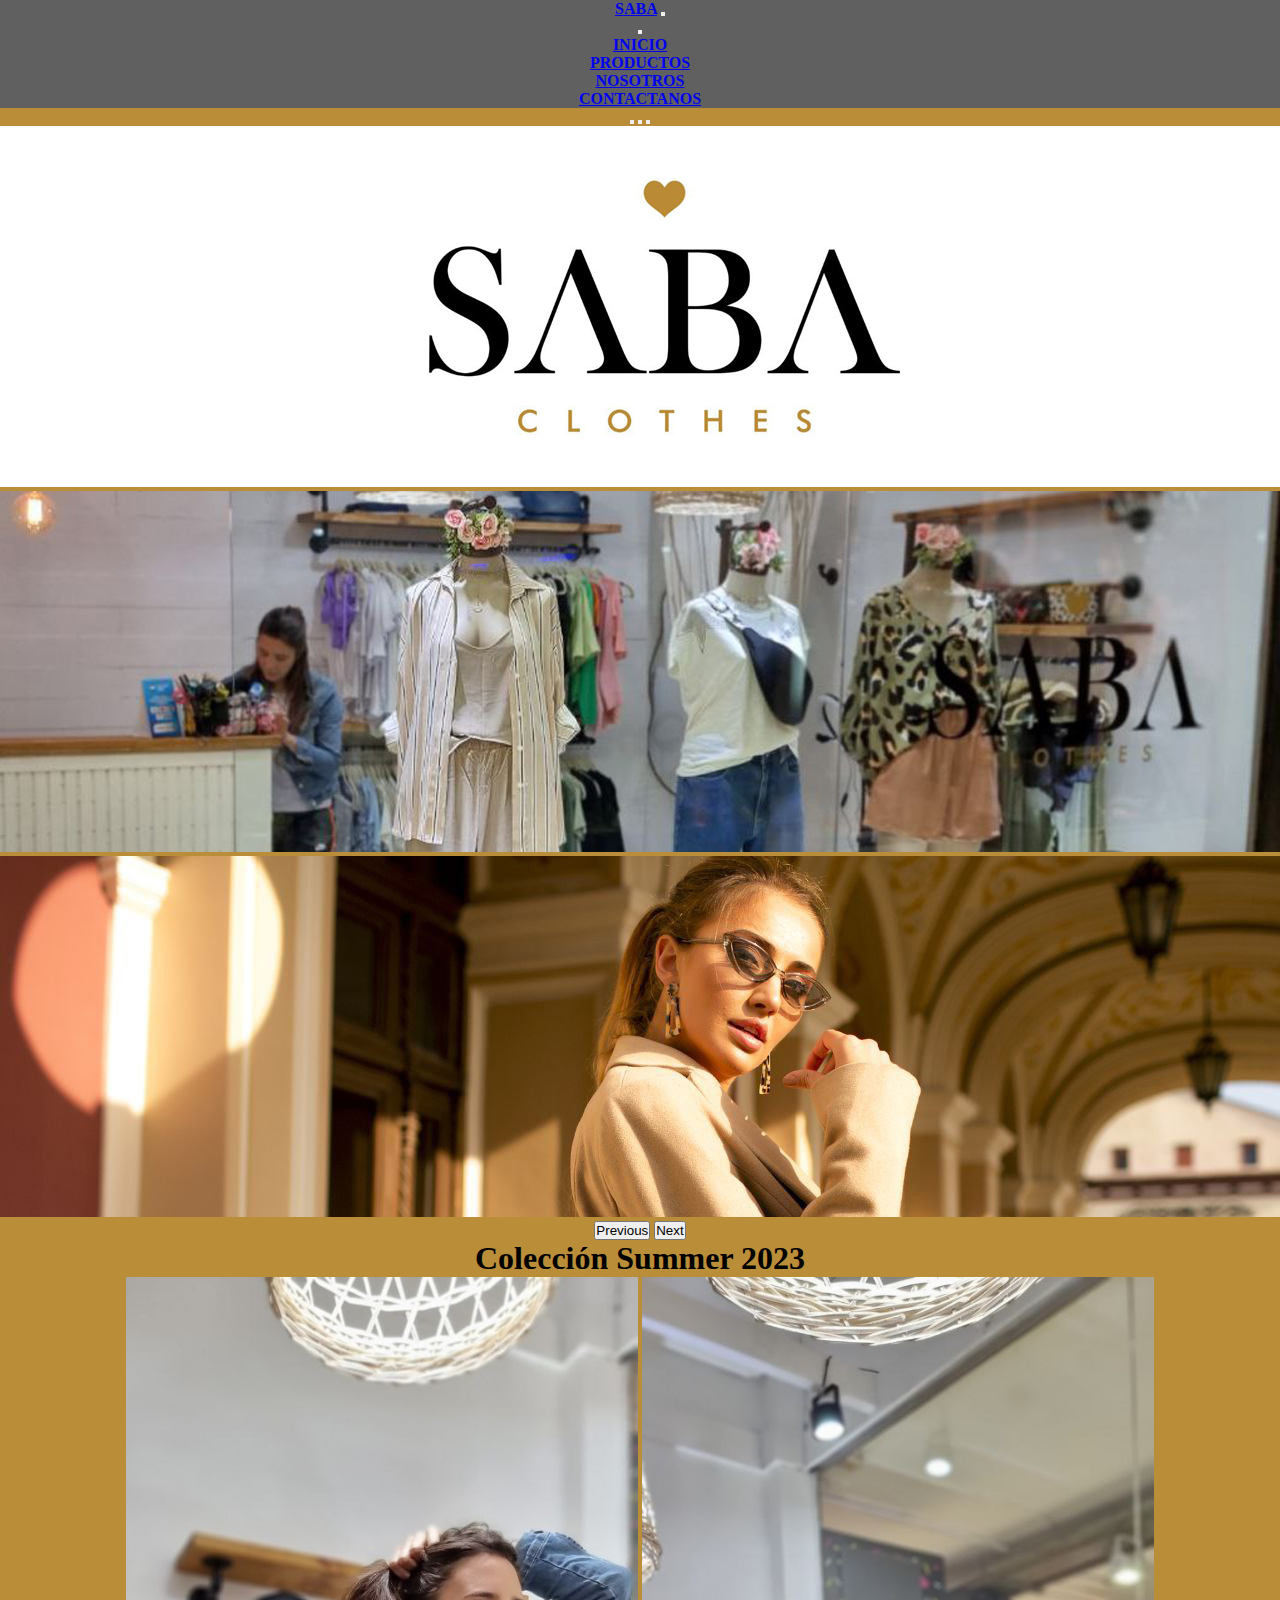
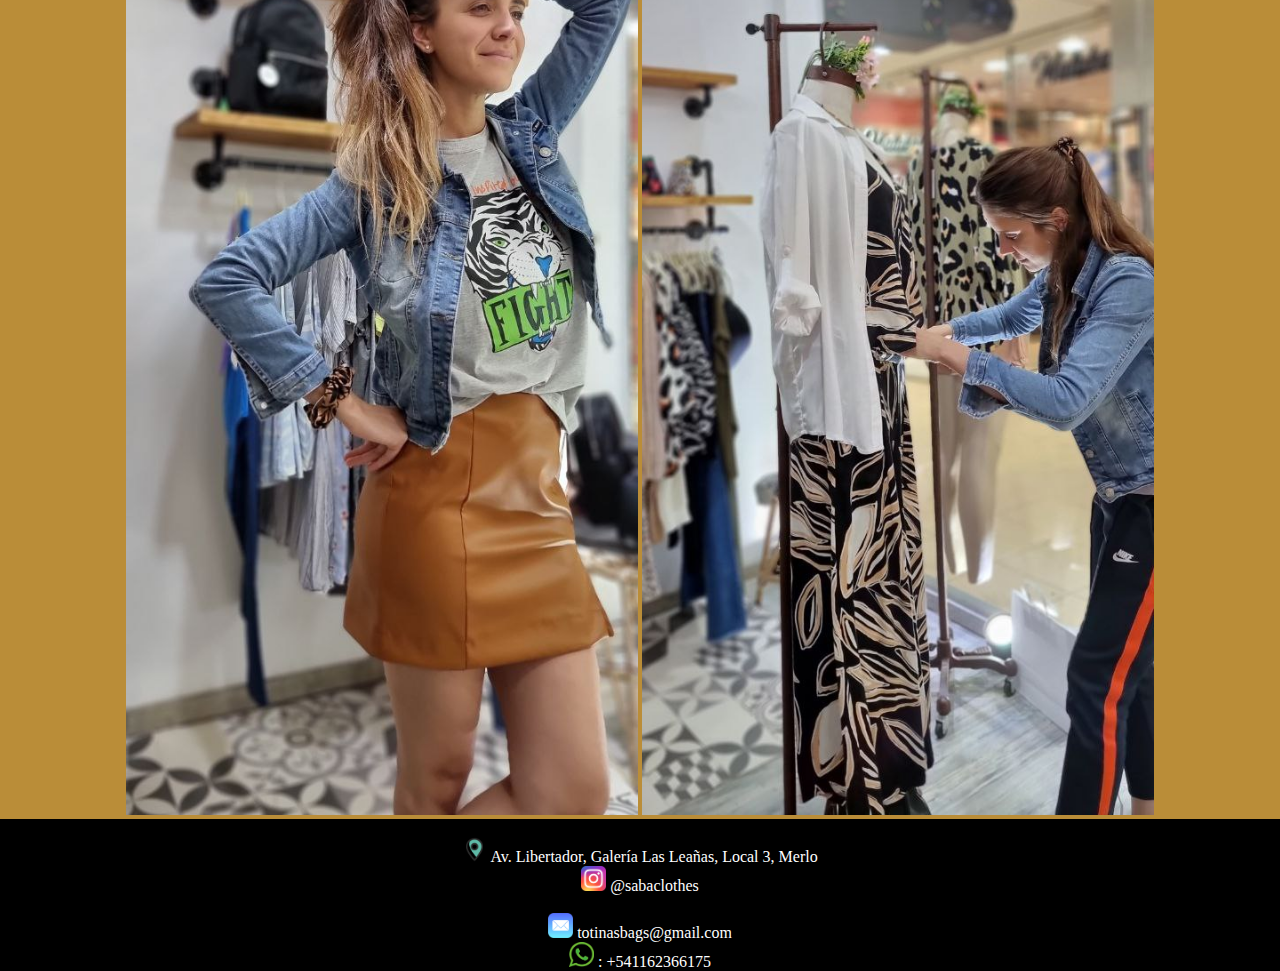
<file: index.html>
<!DOCTYPE html>
<html lang="en">
  <head>
    <meta charset="utf-8" />
    <meta name="viewport" content="width=device-width, initial-scale=1" />
    <!-- Meta etiquetas SEO-->
    <meta name="Description" content="Indumentaria femenina en merlo centro" />
    <meta name="keywords" content="Ropa, vestimenta, moda, indumentaria, mujer" />
    <title>Saba Clothes</title>
    <link
      href="https://cdn.jsdelivr.net/npm/bootstrap@5.2.1/dist/css/bootstrap.min.css"
      rel="stylesheet"
      integrity="sha384-iYQeCzEYFbKjA/T2uDLTpkwGzCiq6soy8tYaI1GyVh/UjpbCx/TYkiZhlZB6+fzT"
      crossorigin="anonymous"
    />
    <!-- CSS -->
    <link rel="stylesheet" href="style.css">
    <!--Google Fonts-->
    <link rel="preconnect" href="https://fonts.googleapis.com">
    <link rel="preconnect" href="https://fonts.googleapis.com">
    <link rel="preconnect" href="https://fonts.gstatic.com" crossorigin>
    <link href="https://fonts.googleapis.com/css2?family=Noto+Sans+TC:wght@100;400;500;700;900&display=swap" rel="stylesheet"> 
    <link
rel="stylesheet"
href="https://cdnjs.cloudflare.com/ajax/libs/animate.css/4.1.1/animate.min.css"
/>
</head>

<header>
  <nav class="navbar navbar-dark bg-dark fixed-top">
    <div class="container-fluid">
      <a class="navbar-brand" href="#">SABA</a>
      <button class="navbar-toggler" type="button" data-bs-toggle="offcanvas" data-bs-target="#offcanvasDarkNavbar" aria-controls="offcanvasDarkNavbar">
        <span class="navbar-toggler-icon"></span>
      </button>
      <div class="offcanvas offcanvas-end text-bg-dark" tabindex="-1" id="offcanvasDarkNavbar" aria-labelledby="offcanvasDarkNavbarLabel">
        <div class="offcanvas-header">
          <h5 class="offcanvas-title" id="offcanvasDarkNavbarLabel"></h5>
          <button type="button" class="btn-close btn-close-white" data-bs-dismiss="offcanvas" aria-label="Close"></button>
        </div>
        <div class="offcanvas-body">
          <ul class="navbar-nav justify-content-end flex-grow-1 pe-3">
            <li class="nav-item">
              <a class="nav-link active" aria-current="page" href="./index.html">INICIO</a>
            </li>
            <li class="nav-item">
              <a class="nav-link active" aria-current="page" href="./products.html">PRODUCTOS</a>
            </li>
            <li class="nav-item">
              <a class="nav-link active" aria-current="page" href="./nosotros.html">NOSOTROS</a>
            </li>
            <li class="nav-item">
              <a class="nav-link active" aria-current="page" href="./contacto.html">CONTACTANOS</a>
            </li>
        </div>
      </div>
    </div>
  </nav>
</header>

<div
      id="carouselExampleIndicators"
      class="carousel slide"
      data-bs-ride="true"
    >
      <div class="carousel-indicators">
        <button
          type="button"
          data-bs-target="#carouselExampleIndicators"
          data-bs-slide-to="0"
          class="active"
          aria-current="true"
          aria-label="Slide 1"
        ></button>
        <button
          type="button"
          data-bs-target="#carouselExampleIndicators"
          data-bs-slide-to="1"
          aria-label="Slide 2"
        ></button>
        <button
          type="button"
          data-bs-target="#carouselExampleIndicators"
          data-bs-slide-to="2"
          aria-label="Slide 3"
        ></button>
      </div>
      <div class="carousel-inner">
        <div class="carousel-item active">

          <img src="img/Photo portada.jpg" class="d-block w-100" alt="Logo de la Saba Clothes" />
        </div>
        <div class="carousel-item">
          <img src="img/portada 3.jpg" class="d-block w-100" alt="Imagen del local" />
        </div>
        <div class="carousel-item">
          <img src="img/portada 2.jpg" class="d-block w-100" alt="Imagen de una modelo" />

        </div>
      </div>
      <button
        class="carousel-control-prev"
        type="button"
        data-bs-target="#carouselExampleIndicators"
        data-bs-slide="prev"
      >
        <span class="carousel-control-prev-icon" aria-hidden="true"></span>
        <span class="visually-hidden">Previous</span>
      </button>
      <button
        class="carousel-control-next"
        type="button"
        data-bs-target="#carouselExampleIndicators"
        data-bs-slide="next"
      >
        <span class="carousel-control-next-icon" aria-hidden="true"></span>
        <span class="visually-hidden">Next</span>
      </button>
    </div>

  <body>
    

   

    <h1>Colección Summer 2023  
    </h1>
 

    <section class="portada">
      <img class="animate__animated animate__backInRight"
      src="./img/portada 5.jpg"
      width="40%"
      alt="foto modalando ropa"-
      class="animate__animated animate__backInRight"
      />
      <img class="animate__animated animate__backInLeft"
        src="./img/portada 4.jpg"
        alt="foto arreglando ropa"
        width="40%"
        class="animate__animated animate__backInLeft"
      />
    </section>


    <script
      src="https://cdn.jsdelivr.net/npm/bootstrap@5.2.1/dist/js/bootstrap.bundle.min.js"
      integrity="sha384-u1OknCvxWvY5kfmNBILK2hRnQC3Pr17a+RTT6rIHI7NnikvbZlHgTPOOmMi466C8"
      crossorigin="anonymous"
    ></script>




   <footer>
    <div class="mp-fotter-bottom">
      <div class="container">
        <div class="row">
          <div class="mp-footer-copyright col-md-6 col-xs-12">
            <br>
            <p><span><img src="./img/ubicacion.png" alt="logo de whatsapp" width="25" height="25"></span> Av. Libertador, Galería Las Leañas, Local 3, Merlo </p>
            <p><span><img src="./img/instagram-logo.png" alt="logo de instagram" width="25" height="25"></span> @sabaclothes</p>
          </div>
  
          <div class="mp-footer-contact col-md-6 col-xs-12">
            <br>
            <p><span><img src="./img/gmail.png" alt="logo de whatsapp" width="25" height="25"></span> totinasbags@gmail.com</p>
            <p><span><img src="./img/Whatpsapp.png" alt="logo de whatsapp" width="25" height="25"> :</span> +541162366175</p>
            
            
          </div>
        </div>
      </div>
    </div>
   </footer>

  </body>


  

</html>
</file>
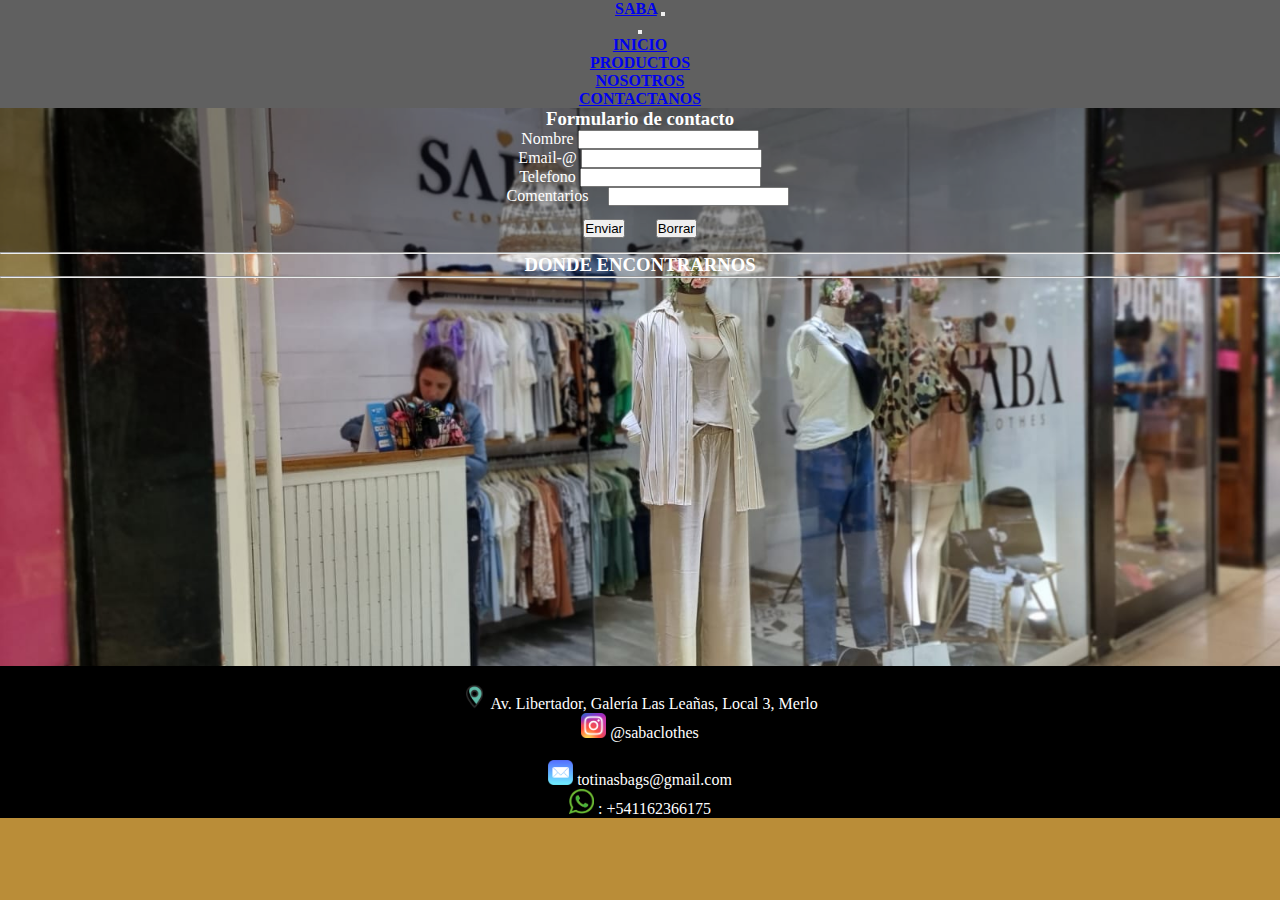
<file: contacto.html>
<!DOCTYPE html>
<html lang="en">
  <head>
    <meta charset="utf-8" />
    <meta name="viewport" content="width=device-width, initial-scale=1" />
    <!-- Meta etiquetas SEO-->
    <meta name="Description" content="Indumentaria femenina en merlo centro" />
    <meta name="keywords" content="Ropa, vestimenta, moda, indumentaria, mujer" />
    <title>Saba Contacto</title>
    <link
      href="https://cdn.jsdelivr.net/npm/bootstrap@5.2.1/dist/css/bootstrap.min.css"
      rel="stylesheet"
      integrity="sha384-iYQeCzEYFbKjA/T2uDLTpkwGzCiq6soy8tYaI1GyVh/UjpbCx/TYkiZhlZB6+fzT"
      crossorigin="anonymous"
    />
    <!-- CSS -->
    <link rel="stylesheet" href="style.css">
    <!--Google Fonts-->
    <link rel="preconnect" href="https://fonts.googleapis.com">
    <link rel="preconnect" href="https://fonts.googleapis.com">
    <link rel="preconnect" href="https://fonts.gstatic.com" crossorigin>
    <link href="https://fonts.googleapis.com/css2?family=Noto+Sans+TC:wght@100;400;500;700;900&display=swap" rel="stylesheet"> 
    <link rel="stylesheet" href="https://cdnjs.cloudflare.com/ajax/libs/animate.css/4.1.1/animate.min.css"/>
</head>

  <body>
    <header>
    <nav class="navbar navbar-dark bg-dark fixed-top">
      <div class="container-fluid">
        <a class="navbar-brand" href="#">SABA</a>
        <button class="navbar-toggler" type="button" data-bs-toggle="offcanvas" data-bs-target="#offcanvasDarkNavbar" aria-controls="offcanvasDarkNavbar">
          <span class="navbar-toggler-icon"></span>
        </button>
        <div class="offcanvas offcanvas-end text-bg-dark" tabindex="-1" id="offcanvasDarkNavbar" aria-labelledby="offcanvasDarkNavbarLabel">
          <div class="offcanvas-header">
            <h5 class="offcanvas-title" id="offcanvasDarkNavbarLabel"></h5>
            <button type="button" class="btn-close btn-close-white" data-bs-dismiss="offcanvas" aria-label="Close"></button>
          </div>
          <div class="offcanvas-body">
            <ul class="navbar-nav justify-content-end flex-grow-1 pe-3">
              <li class="nav-item">
                <a class="nav-link active" aria-current="page" href="./index.html">INICIO</a>
              </li>
              <li class="nav-item">
                <a class="nav-link active" aria-current="page" href="./products.html">PRODUCTOS</a>
              </li>
              <li class="nav-item">
                <a class="nav-link active" aria-current="page" href="./nosotros.html">NOSOTROS</a>
              </li>
              <li class="nav-item">
                <a class="nav-link active" aria-current="page" href="./contacto.html">CONTACTANOS</a>
              </li>
          </div>
        </div>
      </div>
    </nav>
  </header>


  

  <div class="contenedor">
    <div class="formulario">
      <h3>Formulario de contacto</h3>
        <form action="https://formspree.io/f/moqblvpr" method="post">  
            <label>Nombre
                <input type="text" name="nombre">
            </label>
            <br>
            <label> Email-@
                <input type="email" name="email">
            </label>
            <br>
            <label>Telefono
                <input type="number" name="telefono">
            </label>
            <br>
            <label>Comentarios</label>
            <input type="text" name="comentarios">
            <br>
            <input class="boton" type="submit" name="submit" value="Enviar">
            <input class="boton" type="reset" value="Borrar">

        </form>
      </div>
      <hr>
    
      <div class="iframe">
        <h3>DONDE ENCONTRARNOS</h3>
        <hr>
        <iframe class="grid-item" src="https://www.google.com/maps/embed?pb=!1m18!1m12!1m3!1d2759.368413551238!2d-58.72775154480116!3d-34.66832416723324!2m3!1f0!2f0!3f0!3m2!1i1024!2i768!4f13.1!3m3!1m2!1s0x95bcbffaa52c0d8d%3A0x521b14f550abdbfe!2sLas%20Le%C3%B1as%20Mall!5e0!3m2!1ses-419!2sar!4v1666217543113!5m2!1ses-419!2sar" style="border:0;" allowfullscreen="" loading="lazy" referrerpolicy="no-referrer-when-downgrade"></iframe>
      </div>
        
      </div>


     
      
    </div>
      
      
      <footer>
          <div class="mp-fotter-bottom">
            <div class="container">
              <div class="row">
                <div class="mp-footer-copyright col-md-6 col-xs-12">
                  <br>
                  <p><span><img src="./img/ubicacion.png" alt="logo de whatsapp" width="25" height="25"></span> Av. Libertador, Galería Las Leañas, Local 3, Merlo </p>
                  <p><span><img src="./img/instagram-logo.png" alt="logo de instagram" width="25" height="25"></span> @sabaclothes</p>
                </div>
        
                <div class="mp-footer-contact col-md-6 col-xs-12">
                  <br>
                  <p><span><img src="./img/gmail.png" alt="logo de whatsapp" width="25" height="25"></span> totinasbags@gmail.com</p>
                  <p><span><img src="./img/Whatpsapp.png" alt="logo de whatsapp" width="25" height="25"> :</span> +541162366175</p>
                  
                  
                </div>
              </div>
            </div>
          </div>
      </footer>

        <script
        src="https://cdn.jsdelivr.net/npm/bootstrap@5.2.1/dist/js/bootstrap.bundle.min.js"
        integrity="sha384-u1OknCvxWvY5kfmNBILK2hRnQC3Pr17a+RTT6rIHI7NnikvbZlHgTPOOmMi466C8"
        crossorigin="anonymous">
        </script>

  </body>
</html>
</file>
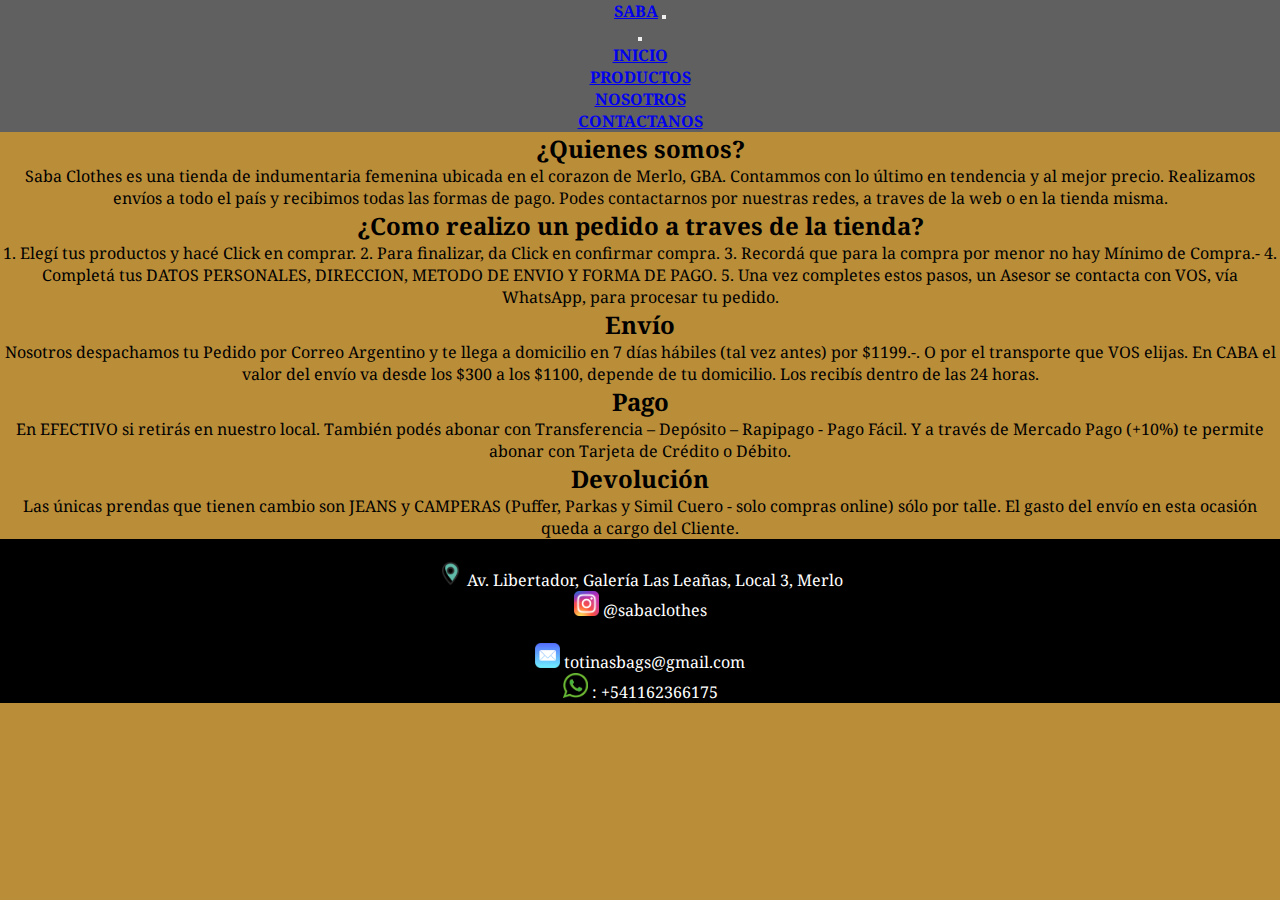
<file: nosotros.html>
<!DOCTYPE html>
<html lang="en">
  <head>
    <meta charset="utf-8" />
    <meta name="viewport" content="width=device-width, initial-scale=1" />
    <!-- Meta etiquetas SEO-->
    <meta name="Description" content="Indumentaria femenina en merlo centro" />
    <meta name="keywords" content="Ropa, vestimenta, moda, indumentaria, mujer" />
    <title>Saba Clothes Nosotros</title>
    <link
      href="https://cdn.jsdelivr.net/npm/bootstrap@5.2.1/dist/css/bootstrap.min.css"
      rel="stylesheet"
      integrity="sha384-iYQeCzEYFbKjA/T2uDLTpkwGzCiq6soy8tYaI1GyVh/UjpbCx/TYkiZhlZB6+fzT"
      crossorigin="anonymous"
    />
    <!-- CSS -->
    <link rel="stylesheet" href="style.css">
    <!--Google Fonts-->
    <link rel="preconnect" href="https://fonts.googleapis.com">
    <link rel="preconnect" href="https://fonts.gstatic.com" crossorigin>
    <link href="https://fonts.googleapis.com/css2?family=Montserrat:wght@100;400;500;700&family=Noto+Serif:wght@700&family=Smooch&display=swap" rel="stylesheet">
    <link rel="stylesheet" href="https://cdnjs.cloudflare.com/ajax/libs/animate.css/4.1.1/animate.min.css">
</head>


<header>
  <nav class="navbar navbar-dark bg-dark fixed-top">
    <div class="container-fluid">
      <a class="navbar-brand" href="#">SABA</a>
      <button class="navbar-toggler" type="button" data-bs-toggle="offcanvas" data-bs-target="#offcanvasDarkNavbar" aria-controls="offcanvasDarkNavbar">
        <span class="navbar-toggler-icon"></span>
      </button>
      <div class="offcanvas offcanvas-end text-bg-dark" tabindex="-1" id="offcanvasDarkNavbar" aria-labelledby="offcanvasDarkNavbarLabel">
        <div class="offcanvas-header">
          <h5 class="offcanvas-title" id="offcanvasDarkNavbarLabel"></h5>
          <button type="button" class="btn-close btn-close-white" data-bs-dismiss="offcanvas" aria-label="Close"></button>
        </div>
        <div class="offcanvas-body">
          <ul class="navbar-nav justify-content-end flex-grow-1 pe-3">
            <li class="nav-item">
              <a class="nav-link active" aria-current="page" href="./index.html">INICIO</a>
            </li>
            <li class="nav-item">
              <a class="nav-link active" aria-current="page" href="./products.html">PRODUCTOS</a>
            </li>
            <li class="nav-item">
              <a class="nav-link active" aria-current="page" href="./nosotros.html">NOSOTROS</a>
            </li>
            <li class="nav-item">
              <a class="nav-link active" aria-current="page" href="./contacto.html">CONTACTANOS</a>
            </li>
        </div>
      </div>
    </div>
  </nav>
</header>

  <body>



    <ul class="list-group list-group-flush">
        <li class="list-group-item"><h2>¿Quienes somos?</h2>
            Saba Clothes es una tienda de indumentaria femenina ubicada en el corazon de Merlo, GBA. 
            Contammos con lo último en tendencia y al mejor precio. 
            Realizamos envíos a todo el país y recibimos todas las formas de pago. 
            Podes contactarnos por nuestras redes, a traves de la web o en la tienda misma.</li>
        <li class="list-group-item"><h2>¿Como realizo un pedido a traves de la tienda?</h2>
            1. Elegí tus productos y hacé Click en comprar.
            2. Para finalizar, da Click en confirmar compra. 
            3. Recordá que para la compra por menor no hay Mínimo de Compra.-
            4. Completá tus DATOS PERSONALES, DIRECCION, METODO DE ENVIO Y FORMA DE PAGO.
            5. Una vez completes estos pasos, un Asesor se contacta con VOS, vía WhatsApp, para procesar tu pedido.
        </li>
        <li class="list-group-item"><h2>Envío </h2>
            Nosotros despachamos tu Pedido por Correo Argentino y te llega a domicilio en 7 días hábiles (tal vez antes) por $1199.-. O por el transporte que VOS elijas.
            En CABA el valor del envío va desde los $300 a los $1100, depende de tu domicilio. Los recibís dentro de las 24 horas.
        </li>
        <li class="list-group-item"><h2>Pago</h2>
            En EFECTIVO si retirás en nuestro local.
            También podés abonar con Transferencia – Depósito – Rapipago - Pago Fácil.
            Y a través de Mercado Pago (+10%) te permite abonar con Tarjeta de Crédito o Débito.
        </li>
        <li class="list-group-item">    <h2>Devolución</h2>
            Las únicas prendas que tienen cambio son JEANS y CAMPERAS (Puffer, Parkas y Simil Cuero - solo compras online) sólo por talle.  El gasto del envío en esta ocasión queda a cargo del Cliente.
             </li>
      </ul>






    


    <script
      src="https://cdn.jsdelivr.net/npm/bootstrap@5.2.1/dist/js/bootstrap.bundle.min.js"
      integrity="sha384-u1OknCvxWvY5kfmNBILK2hRnQC3Pr17a+RTT6rIHI7NnikvbZlHgTPOOmMi466C8"
      crossorigin="anonymous"
    ></script>



  </body>

  <footer>
    <div class="mp-fotter-bottom">
      <div class="container">
        <div class="row">
          <div class="mp-footer-copyright col-md-6 col-xs-12">
            <br>
            <p><span><img src="./img/ubicacion.png" alt="logo de whatsapp" width="25" height="25"></span> Av. Libertador, Galería Las Leañas, Local 3, Merlo </p>
            <p><span><img src="./img/instagram-logo.png" alt="logo de instagram" width="25" height="25"></span> @sabaclothes</p>
          </div>
  
          <div class="mp-footer-contact col-md-6 col-xs-12">
            <br>
            <p><span><img src="./img/gmail.png" alt="logo de whatsapp" width="25" height="25"></span> totinasbags@gmail.com</p>
            <p><span><img src="./img/Whatpsapp.png" alt="logo de whatsapp" width="25" height="25"> :</span> +541162366175</p>
            
            
          </div>
        </div>
      </div>
    </div>
  </footer>

   </body>
  

  

</html>
</file>
<file: style.css>
* {
  box-sizing: border-box;
  margin: 0;
  padding: 0;
}

header {
  background-color: #606060;
  font-weight: bold;
}
body {
  background-color: #ba8d38;
  text-align: center;
  font-family: "Noto Serif", serif;
}

footer {
  background-color: black;
  text-align: center;
  color: white;
}

.formulario {
  width: 100vw;
  padding: 2em;
  color: white;
  background-color: #00000060;
  text-align: center;
  padding: 0 5em;
}
label {
  padding: 1em;
  align-items: center;
  justify-items: center;
}

.portada {
  max-width: 100%;
}
.boton {
  margin: 1em;
}
.grid-item {
  width: 24em;
  height: 24em;
  padding: 1em;
}

h3 {
  color: white;
}

.contenedor {
  background-image: url("./img/foto-contacto.png");
  background-repeat: no-repeat;
  background-size: cover;
}

.comentarios {
  align-items: center;
  flex-direction: column;
  align-items: flex-start;
}

.iframes {
  width: 100%;
  height: 0%;
  padding-bottom: 56.26%;
  position: relative;
}

.iframes iframe {
  position: absolute;
  width: 100%;
  height: 100%;
}
</file>
